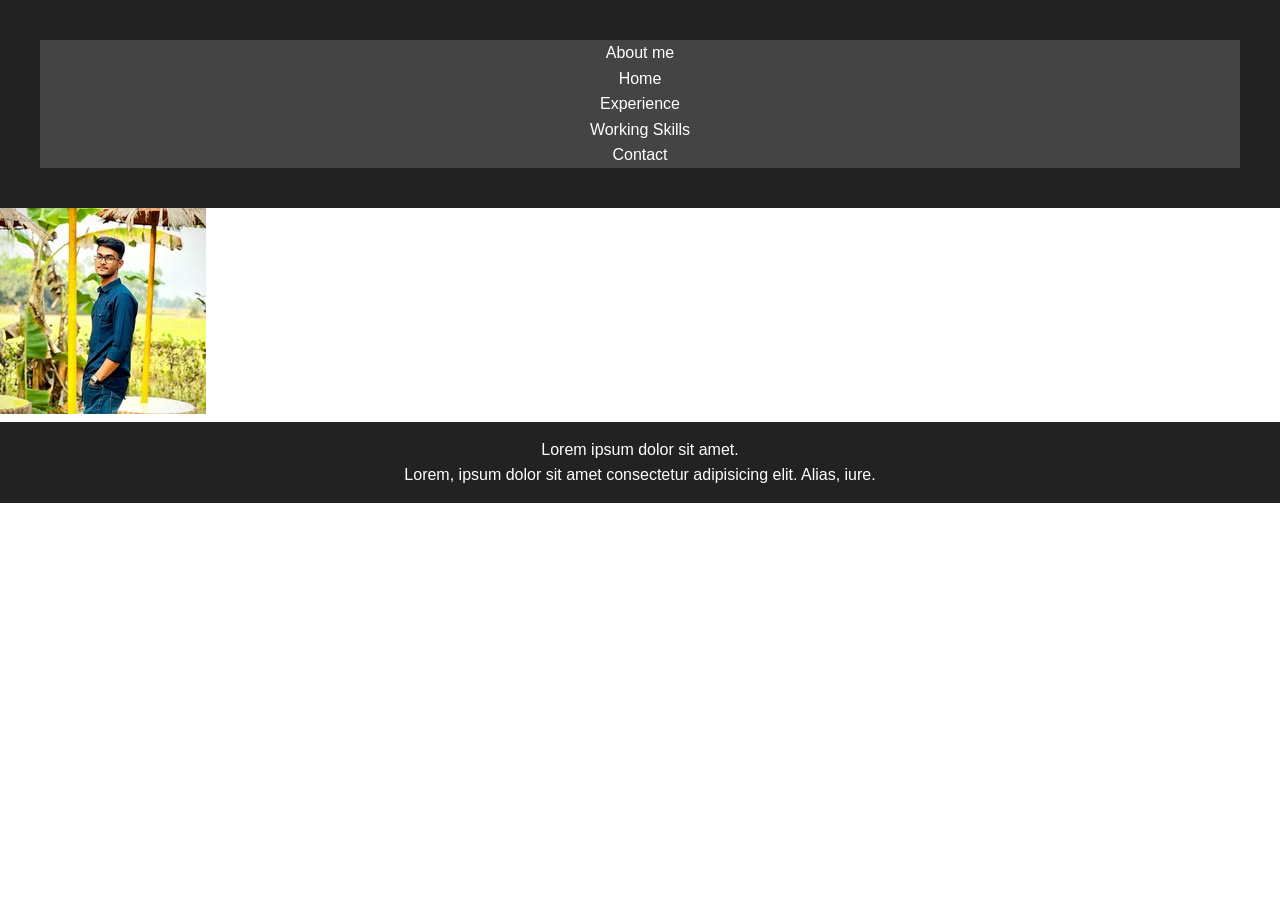
<file: about.html>
<!DOCTYPE html>
<html lang="en">
<head>
    <meta charset="UTF-8">
    <meta name="viewport" content="width=device-width, initial-scale=1.0">
    <title>my_Portfolio</title>
    <link rel="stylesheet" href="style.css">        
</head>
<body>
    <header>
        <div>
        <nav>
            <ul>
                <li><a href="about.html">About me</a></li>
                <li><a href="index.html">Home</a></li>
                <li><a href="experience.html">Experience</a></li>
                <li><a href="working_skill.html">Working Skills</a></li>
                <li><a href="contact.html">Contact </a></li>
            </ul>

        </nav>
    </div>
    </header>
    <main>
       <img src="images/eid-pic.jpg" alt="photo">
    </main>
    <footer>
        <div>
            <p>Lorem ipsum dolor sit amet.</p>
            <p>Lorem, ipsum dolor sit amet consectetur adipisicing elit. Alias, iure.</p>
        </div>
    </footer>
</body>
</html>
</file>
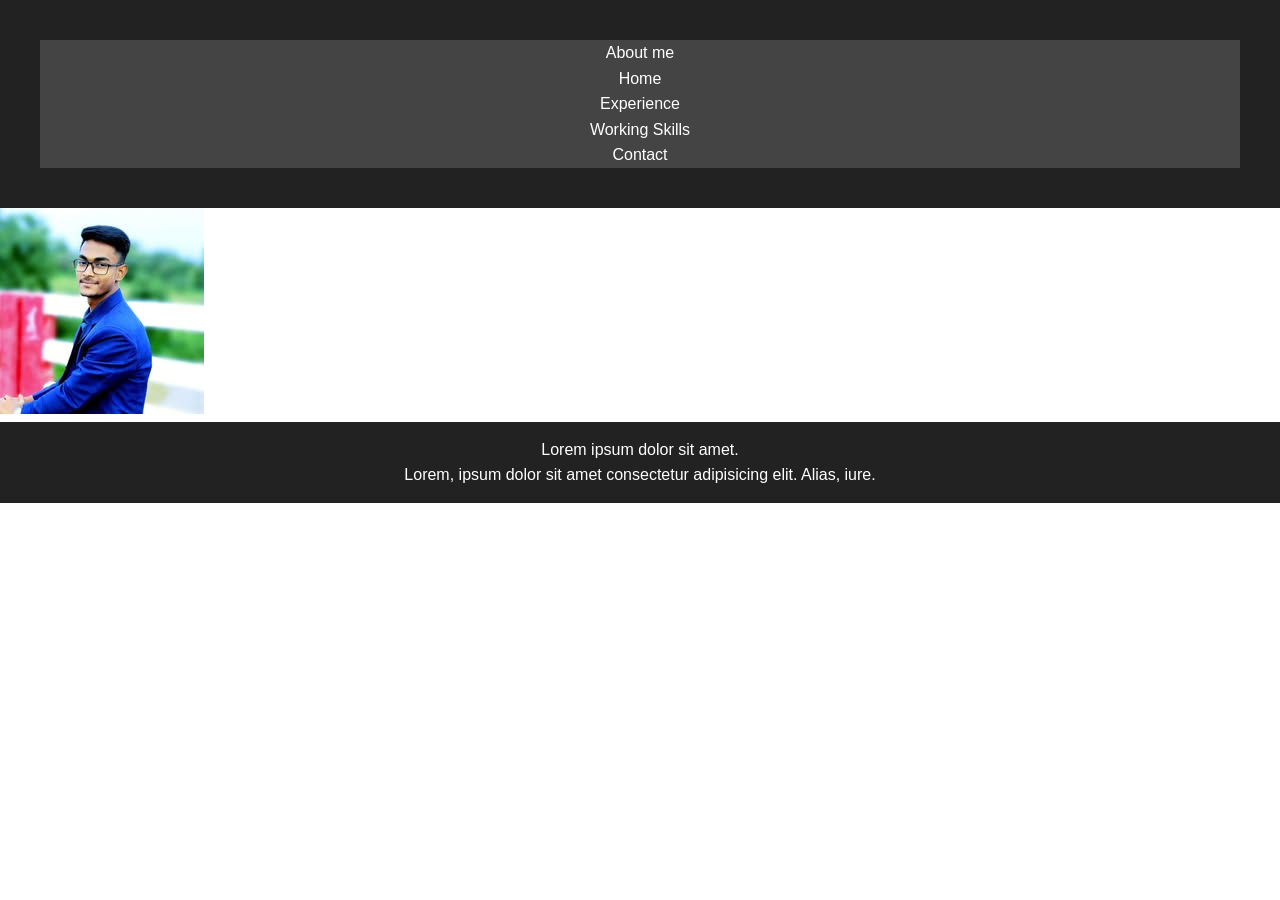
<file: contact.html>
<!DOCTYPE html>
<html lang="en">
<head>
    <meta charset="UTF-8">
    <meta name="viewport" content="width=device-width, initial-scale=1.0">
    <title>my_Portfolio</title>
    <link rel="stylesheet" href="style.css">        
</head>
<body>
    <header>
        <div>
        <nav>
            <ul>
                <li><a href="about.html">About me</a></li>
                <li><a href="index.html">Home</a></li>
                <li><a href="experience.html">Experience</a></li>
                <li><a href="working_skill.html">Working Skills</a></li>
                <li><a href="contact.html">Contact </a></li>
            </ul>

        </nav>
    </div>
    </header>
    <main>
       <img src="images/formal-look-in-bike.jpg" alt="photo">
    </main>
    <footer>
        <div>
            <p>Lorem ipsum dolor sit amet.</p>
            <p>Lorem, ipsum dolor sit amet consectetur adipisicing elit. Alias, iure.</p>
        </div>
    </footer>
</body>
</html>
</file>
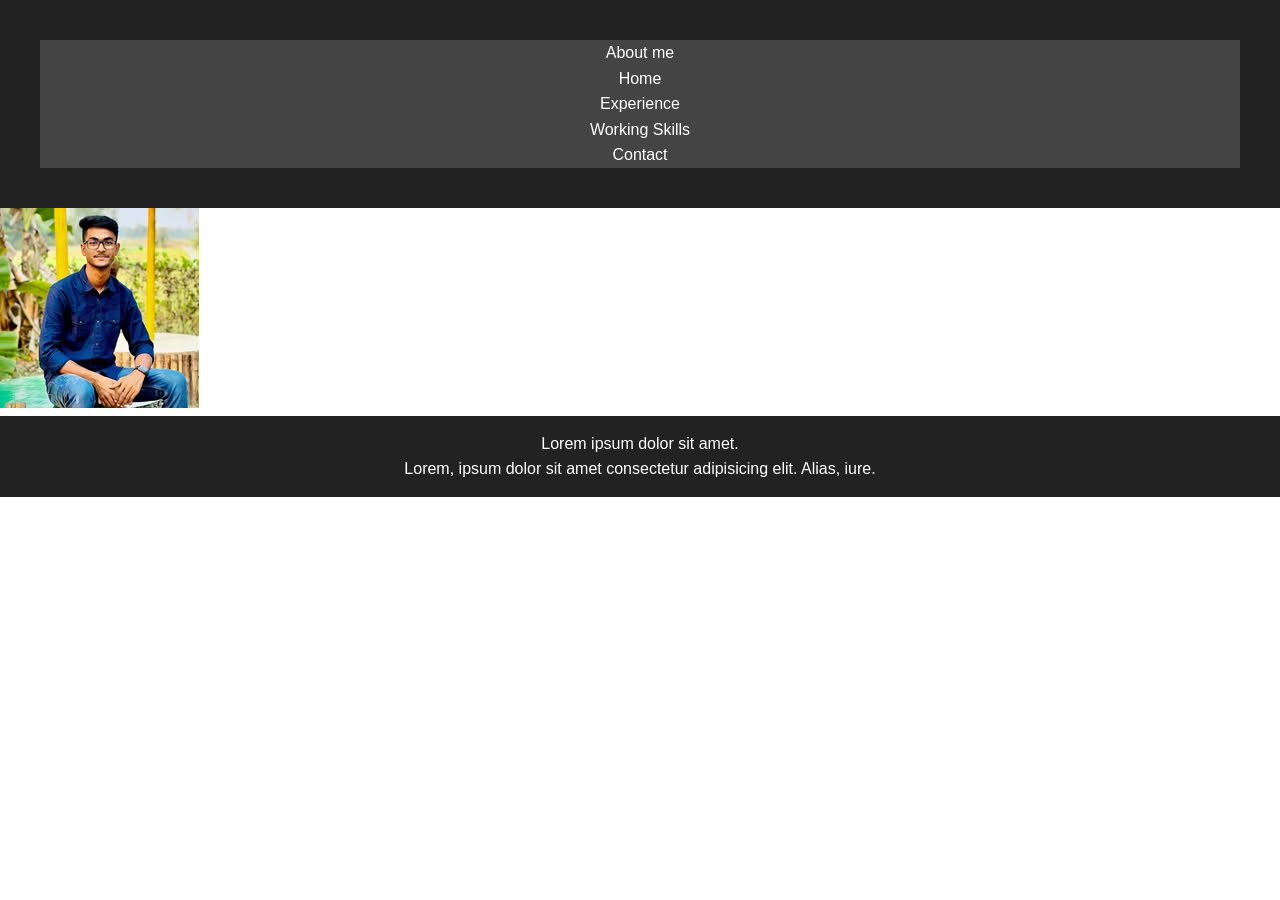
<file: experience.html>
<!DOCTYPE html>
<html lang="en">
<head>
    <meta charset="UTF-8">
    <meta name="viewport" content="width=device-width, initial-scale=1.0">
    <title>my_Portfolio</title>
    <link rel="stylesheet" href="style.css">        
</head>
<body>
    <header>
        <div>
        <nav>
            <ul>
                <li><a href="about.html">About me</a></li>
                <li><a href="index.html">Home</a></li>
                <li><a href="experience.html">Experience</a></li>
                <li><a href="working_skill.html">Working Skills</a></li>
                <li><a href="contact.html">Contact </a></li>
            </ul>

        </nav>
    </div>
    </header>
    <main>
       <img src="images/me-fb-cover.jpg" alt="photo">
    </main>
    <footer>
        <div>
            <p>Lorem ipsum dolor sit amet.</p>
            <p>Lorem, ipsum dolor sit amet consectetur adipisicing elit. Alias, iure.</p>
        </div>
    </footer>
</body>
</html>
</file>
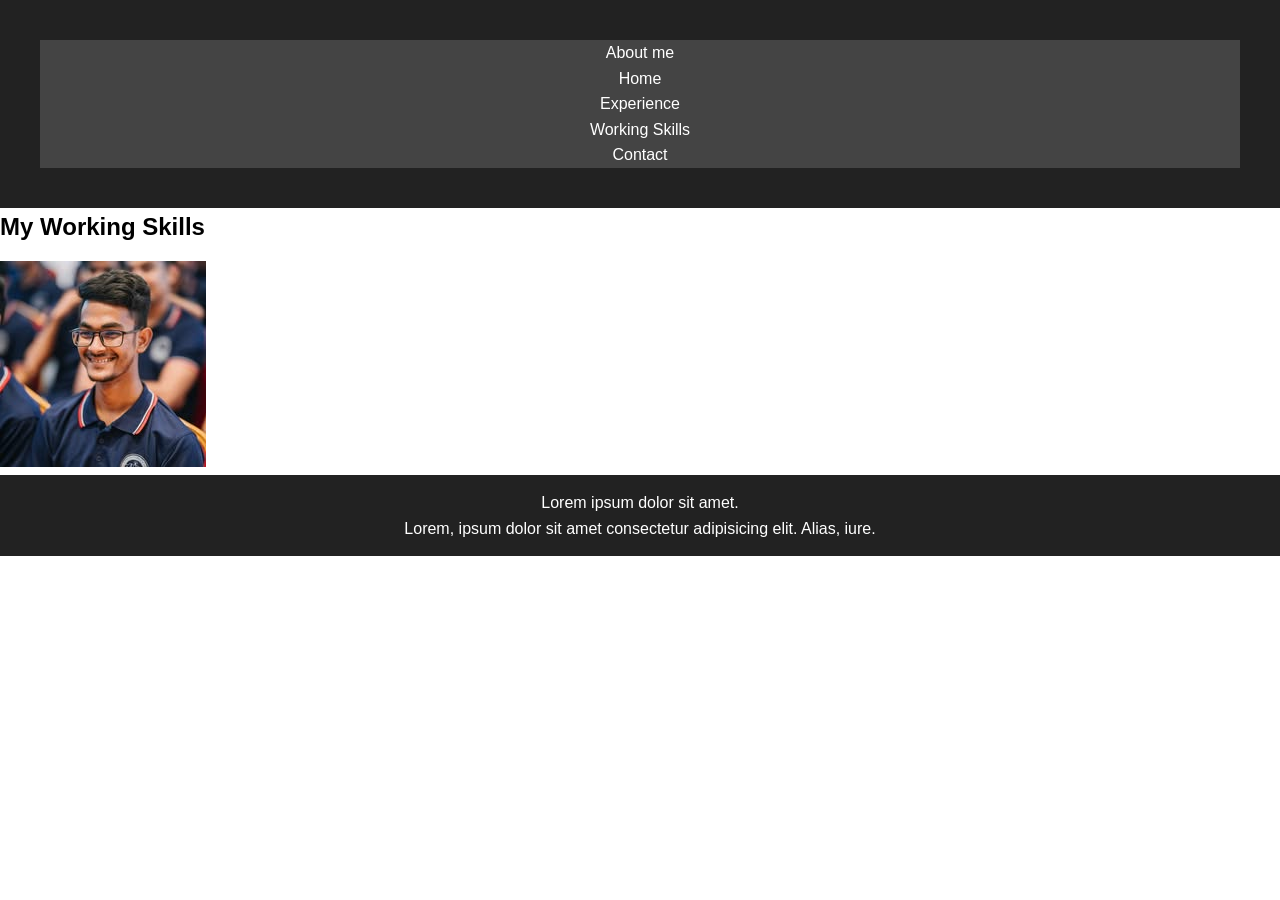
<file: working_skill.html>
<!DOCTYPE html>
<html lang="en">
<head>
    <meta charset="UTF-8">
    <meta name="viewport" content="width=device-width, initial-scale=1.0">
    <title>my_Portfolio</title>
    <link rel="stylesheet" href="style.css">        
</head>
<body>
    <header>
        <div>
        <nav>
            <ul>
                <li><a href="about.html">About me</a></li>
                <li><a href="index.html">Home</a></li>
                <li><a href="experience.html">Experience</a></li>
                <li><a href="working_skill.html">Working Skills</a></li>
                <li><a href="contact.html">Contact </a></li>
            </ul>

        </nav>
    </div>
    </header>
    <main>
       <h2> My Working Skills </h2>
       <img src="images/rag-day.jpg" alt="photo">
    </main>
    <footer>
        <div>
            <p>Lorem ipsum dolor sit amet.</p>
            <p>Lorem, ipsum dolor sit amet consectetur adipisicing elit. Alias, iure.</p>
        </div>
    </footer>
</body>
</html>
</file>
<file: style.css>
*{
    margin: 0;
    padding: 0;
    box-sizing: border-box;
    font-family: arial,sans-serif;
}
body{
    line-height: 1.6;
}
header{
    background: #222;
    color: white;
    padding: 40px;
    text-align: center;
}

section{
    padding: 40px;
}
h2{
    margin-bottom: 15px;
}
ul{
    list-style: none;
}
.project{
    background: #f4f4f4;
    padding: 20px;
    margin-top: 10px;
}
footer{
    background: #222;
    color: white;
    text-align: center;
    padding: 15px;
}


nav{
    display: flex;
    justify-content: center;
    background: #444;
    
}
nav a{
    color: white;
    padding: 15px;
    text-decoration: none;
}
nav a:hover{
    background: #666;
}
.profile-img{
    width: 150px;
    height: 150px;
    border-radius: 50%;
    object-fit: cover;
    border: 4px solid white;
    margin-bottom: 15px;

    transition: transform 0.3s ease;

}
.profile-img:hover{
    transform: scale(1.05);
}

/* .cv-header{
    display: flex;
    align-items: center;
    gap: 20px;
}
.cv-img{
    width: 120px;
    height: 120px;
    border-radius: 50%;
    object-fit: cover;
    border: 3px solid #007bff;
}
.cv-info h1{
    margin-bottom: 5px;
} */

.cv-container{
    max-width: 900px;
    margin: auto;
    display: grid;
    grid-template-columns: 30% 70%;
    background: #fff;
    box-shadow: 0 0 15px rgba(0,0,0,0.1); 
    overflow: visible;
}
.cv-left{
    background: #1f2933;
    color: white;
    padding: 30px;
}
.cv-img{
    width: 120px;
    height: 120px;
    border-radius: 50%;
    display: block;
    margin: auto;
}
.cv-left h2{
    text-align: center;
    margin-top: 10px;
}
.job{
    text-align: center;
    font-size: 14px;
}
.cv-left ul{
    padding-left: 20px;

}
.cv-right{
    padding: 30px;
}
.cv-right h3{
    border-bottom: 2px solid  #ddd;
    margin-bottom: 10px;
}
.cv-btn{
    display: block;
    margin: 20px auto;
    padding: 12px 35px;
    border: none;
    background: #2563eb;
    color: white;
    font-size: 16px;
    border-radius: 30px;
    cursor: pointer;
}
#cv{
    display: block;
    position:relative;
}
.cv-btn:hover{
    background: 1e40af;
}
@media(max-width: 768px){
    header{
        padding: 20px;
    }
    section{
        padding: 20px;
    }
    .profile-img{
        width: 120px;
        height: 120px;
    }
    /* .cv-header{
        flex-direction: column;
        text-align: center;
    } */
     .cv-container{
        grid-template-columns: 1fr;
     }
}
@media print{
    .cv-img{
        border: none;
    }
}
</file>
